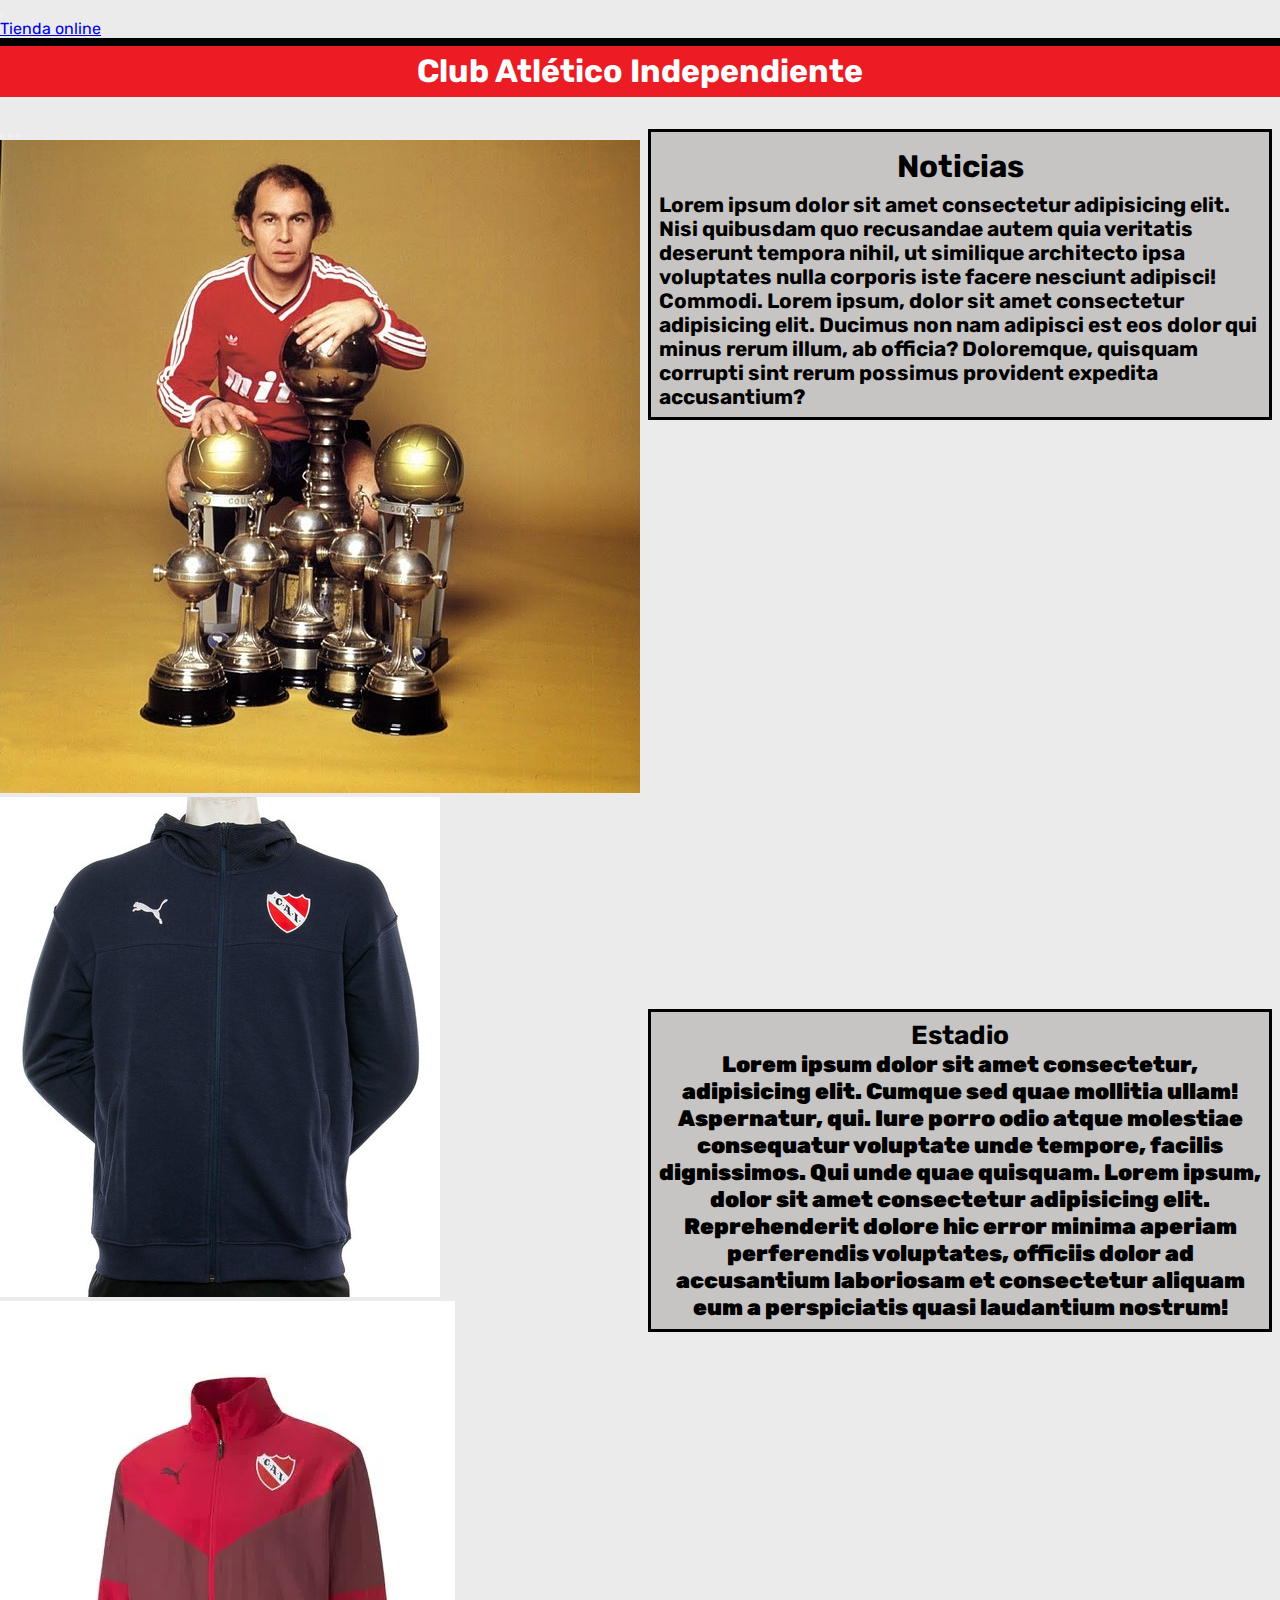
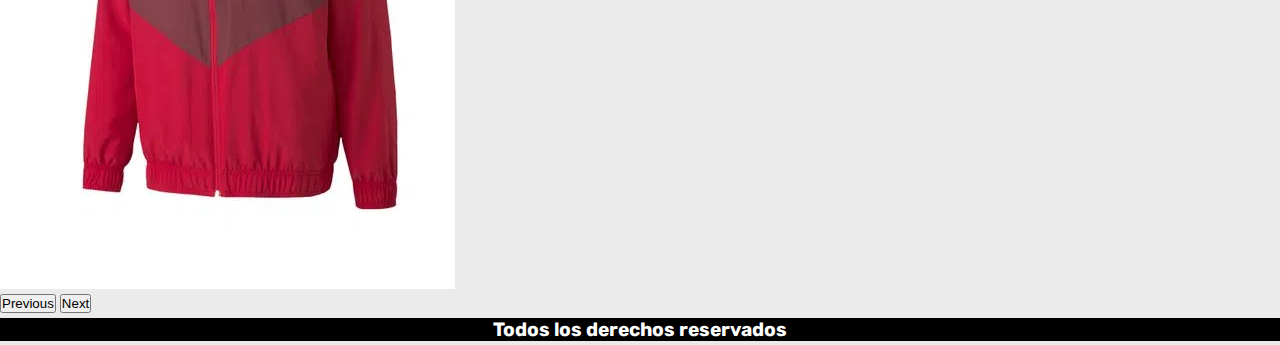
<file: index.html>
<!DOCTYPE html>
<html lang="en">
    <head>
        <meta charset="UTF-8">
        <meta http-equiv="X-UA-Compatible" content="IE=edge">
        <meta name="viewport" content="width=device-width, initial-scale=1.0">

        <!-- link de bootstrap -->
        <link href="https://cdn.jsdelivr.net/npm/bootstrap@5.2.1/dist/css/bootstrap.min.css" rel="stylesheet" integrity="sha384-iYQeCzEYFbKjA/T2uDLTpkwGzCiq6soy8tYaI1GyVh/UjpbCx/TYkiZhlZB6+fzT" crossorigin="anonymous">

        <!-- link de css -->
        <link rel="stylesheet" href="css/estilos.css">

        <!-- link de animaciones -->
        <link
        rel="stylesheet"
        href="https://cdnjs.cloudflare.com/ajax/libs/animate.css/4.1.1/animate.min.css"/>

        <!-- link de fonts -->
        <link rel="preconnect" href="https://fonts.googleapis.com">
        <link rel="preconnect" href="https://fonts.gstatic.com" crossorigin>
        <link href="https://fonts.googleapis.com/css2?family=Lato&family=Roboto+Condensed:ital@1&family=Rubik&display=swap" rel="stylesheet">

        <title>Independiente</title>
    </head>
    <body>
        <div class="contenedor">

        <header>
        <nav class="navbar navbar-expand-lg">
            <div class="container-fluid">
            
            <button class="navbar-toggler" type="button" data-bs-toggle="collapse" data-bs-target="#navbarNavAltMarkup" aria-controls="navbarNavAltMarkup" aria-expanded="false" aria-label="Toggle navigation">
                <span class="navbar-toggler-icon"></span>
            </button>
            <div class="collapse navbar-collapse" id="navbarNavAltMarkup">
                <div class="navbar-nav">
                <a class="nav-link active" aria-current="page" href="pages/tienda-online.html">Tienda online</a>
                
                </div>
            </div>
            </div>
        </nav>

        <div class="titulo1">
        <h1 class="animate__animated animate__flipInX ">
            Club Atlético Independiente
        </h1>
      </div>

        </header>

        <main>
            <div id="carouselExampleIndicators" class="carousel slide" data-bs-ride="true">
                <div class="carousel-indicators">
                  <button type="button" data-bs-target="#carouselExampleIndicators" data-bs-slide-to="0" class="active" aria-current="true" aria-label="Slide 1"></button>
                  <button type="button" data-bs-target="#carouselExampleIndicators" data-bs-slide-to="1" aria-label="Slide 2"></button>
                  <button type="button" data-bs-target="#carouselExampleIndicators" data-bs-slide-to="2" aria-label="Slide 3"></button>
                </div>
                <div class="carousel-inner">
                  <div class="carousel-item active">
                    <img src="imagenes/bochini.jpg" class="d-block w-100" alt="foto-bochini">
                  </div>
                  <div class="carousel-item">
                    <img src="imagenes/buzo.jpg" class="d-block w-100" alt="foto-camiseta">
                  </div>
                  <div class="carousel-item">
                    <img src="imagenes/campera2.webp" class="d-block w-100" alt="foto-campera">
                  </div>
                </div>
                <button class="carousel-control-prev" type="button" data-bs-target="#carouselExampleIndicators" data-bs-slide="prev">
                  <span class="carousel-control-prev-icon" aria-hidden="true"></span>
                  <span class="visually-hidden">Previous</span>
                </button>
                <button class="carousel-control-next" type="button" data-bs-target="#carouselExampleIndicators" data-bs-slide="next">
                  <span class="carousel-control-next-icon" aria-hidden="true"></span>
                  <span class="visually-hidden">Next</span>
                </button>
              </div>
              
        </main>

        <section class="section-uno">
            <div>
                <h2 class="animate__animated animate__fadeIn">Noticias</h2>
                <p> Lorem ipsum dolor sit amet consectetur adipisicing elit. Nisi quibusdam quo recusandae autem quia veritatis deserunt tempora nihil, ut similique architecto ipsa voluptates nulla corporis iste facere nesciunt adipisci! Commodi. Lorem ipsum, dolor sit amet consectetur adipisicing elit. Ducimus non nam adipisci est eos dolor qui minus rerum illum, ab officia? Doloremque, quisquam corrupti sint rerum possimus provident expedita accusantium?</p>
              </div>
        </section>

        <section class="section-dos">
            <div>
                <h3 class="animate__animated animate__heartBeat">Estadio</h3>
            <p>Lorem ipsum dolor sit amet consectetur, adipisicing elit. Cumque sed quae mollitia ullam! Aspernatur, qui. Iure porro odio atque molestiae consequatur voluptate unde tempore, facilis dignissimos. Qui unde quae quisquam. Lorem ipsum, dolor sit amet consectetur adipisicing elit. Reprehenderit dolore hic error minima aperiam perferendis voluptates, officiis dolor ad accusantium laboriosam et consectetur aliquam eum a perspiciatis quasi laudantium nostrum!</p>
        </div>
        </section>

        <footer>
            <h6>Todos los derechos reservados</h6>
        </footer>
      
    </div>

    <!-- JavaScript Bundle with Popper -->
<script src="https://cdn.jsdelivr.net/npm/bootstrap@5.2.1/dist/js/bootstrap.bundle.min.js" integrity="sha384-u1OknCvxWvY5kfmNBILK2hRnQC3Pr17a+RTT6rIHI7NnikvbZlHgTPOOmMi466C8" crossorigin="anonymous"></script>

</body>
</html>
</file>
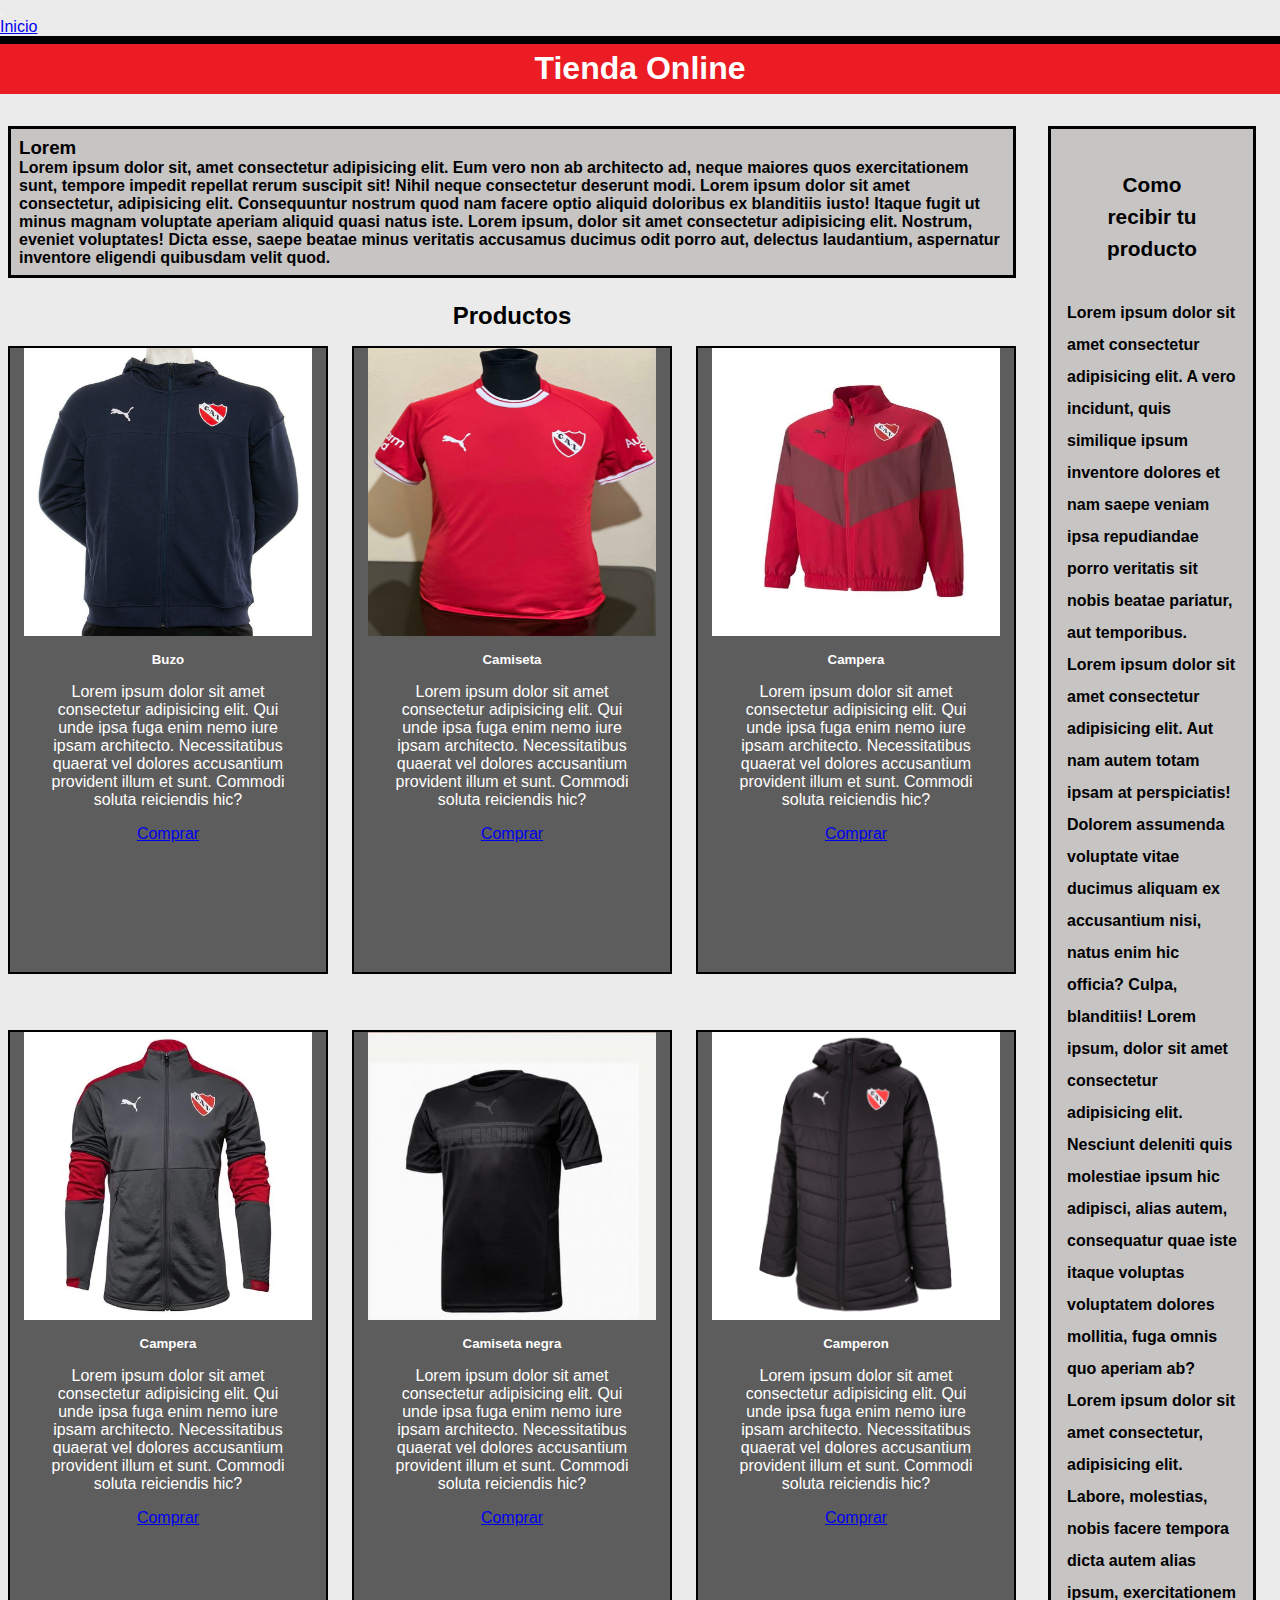
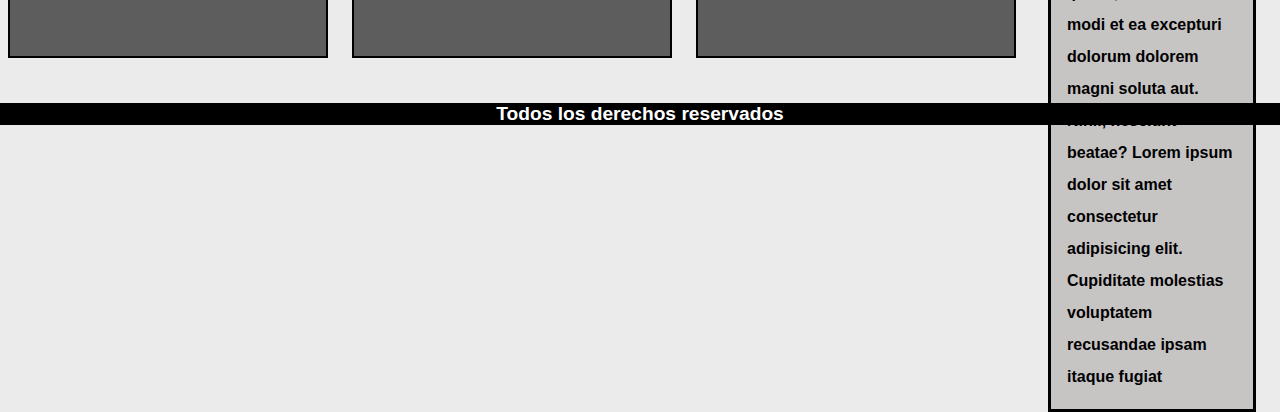
<file: pages/tienda-online.html>
<!DOCTYPE html>
<html lang="en">
<head>
    <meta charset="UTF-8">
    <meta http-equiv="X-UA-Compatible" content="IE=edge">
    <meta name="viewport" content="width=device-width, initial-scale=1.0">

     <!-- link de bootstrap -->
     <link href="https://cdn.jsdelivr.net/npm/bootstrap@5.2.1/dist/css/bootstrap.min.css" rel="stylesheet" integrity="sha384-iYQeCzEYFbKjA/T2uDLTpkwGzCiq6soy8tYaI1GyVh/UjpbCx/TYkiZhlZB6+fzT" crossorigin="anonymous">

    <!-- link de css -->
    <link rel="stylesheet" href="../css/estilos.css">

    <!-- link de animaciones -->
    <link
    rel="stylesheet"
    href="https://cdnjs.cloudflare.com/ajax/libs/animate.css/4.1.1/animate.min.css"/>

    <title>Tienda Online</title>
</head>
<body>
    <div class="contenedor-dos">
    <header class="header-tienda">
        <nav class="navbar navbar-expand-lg">
            <div class="container-fluid">
            <button class="navbar-toggler" type="button" data-bs-toggle="collapse" data-bs-target="#navbarNavAltMarkup" aria-controls="navbarNavAltMarkup" aria-expanded="false" aria-label="Toggle navigation">
                <span class="navbar-toggler-icon"></span>
            </button>
            <div class="collapse navbar-collapse" id="navbarNavAltMarkup">
                <div class="navbar-nav">
                <a class="nav-link active" aria-current="page" href="../index.html">Inicio</a>
                
                </div>
            </div>
            </div>
        </nav>

        <div class="titulo2">
        <h1 class="animate__animated animate__bounceIn">Tienda Online</h1>
    </div>
    </header>

    <section class="section-tienda-uno">
        <div>
            <h3>Lorem</h3>
            <p>Lorem ipsum dolor sit, amet consectetur adipisicing elit. Eum vero non ab architecto ad, neque maiores quos exercitationem sunt, tempore impedit repellat rerum suscipit sit! Nihil neque consectetur deserunt modi. Lorem ipsum dolor sit amet consectetur, adipisicing elit. Consequuntur nostrum quod nam facere optio aliquid doloribus ex blanditiis iusto! Itaque fugit ut minus magnam voluptate aperiam aliquid quasi natus iste. Lorem ipsum, dolor sit amet consectetur adipisicing elit. Nostrum, eveniet voluptates! Dicta esse, saepe beatae minus veritatis accusamus ducimus odit porro aut, delectus laudantium, aspernatur inventore eligendi quibusdam velit quod.</p>
        </div>
    </section>

    <main class="main-tienda">
        <div>
            <h2 class="animate__animated animate__swing">Productos</h2>

            <div class="contenedor-img">

            <div class="card" >
                <img src="../imagenes/buzo.jpg" class="card-img-top" alt="...">
                <div class="card-body">
                  <h5 class="card-title">Buzo</h5>
                  <p class="card-text">Lorem ipsum dolor sit amet consectetur adipisicing elit. Qui unde ipsa fuga enim nemo iure ipsam architecto. Necessitatibus quaerat vel dolores accusantium provident illum et sunt. Commodi soluta reiciendis hic?</p>
                  <a href="#" class="btn btn-danger">Comprar</a>
                </div>
              </div>

              <div class="card" >
                <img src="../imagenes/camiseta.jpg" class="card-img-top" alt="...">
                <div class="card-body">
                  <h5 class="card-title">Camiseta</h5>
                  <p class="card-text">Lorem ipsum dolor sit amet consectetur adipisicing elit. Qui unde ipsa fuga enim nemo iure ipsam architecto. Necessitatibus quaerat vel dolores accusantium provident illum et sunt. Commodi soluta reiciendis hic?</p>
                  <a href="#" class="btn btn-danger">Comprar</a>
                </div>
              </div>

              <div class="card" >
                <img src="../imagenes/campera2.webp" class="card-img-top" alt="...">
                <div class="card-body">
                  <h5 class="card-title">Campera</h5>
                  <p class="card-text">Lorem ipsum dolor sit amet consectetur adipisicing elit. Qui unde ipsa fuga enim nemo iure ipsam architecto. Necessitatibus quaerat vel dolores accusantium provident illum et sunt. Commodi soluta reiciendis hic?</p>
                  <a href="#" class="btn btn-danger">Comprar</a>
                </div>
              </div>

              <div class="card" >
                <img src="../imagenes/campera3.webp" class="card-img-top" alt="...">
                <div class="card-body">
                  <h5 class="card-title">Campera</h5>
                  <p class="card-text">Lorem ipsum dolor sit amet consectetur adipisicing elit. Qui unde ipsa fuga enim nemo iure ipsam architecto. Necessitatibus quaerat vel dolores accusantium provident illum et sunt. Commodi soluta reiciendis hic?</p>
                  <a href="#" class="btn btn-danger">Comprar</a>
                </div>
              </div>

              <div class="card" >
                <img src="../imagenes/negrajpg.jpg" class="card-img-top" alt="...">
                <div class="card-body">
                  <h5 class="card-title">Camiseta negra</h5>
                  <p class="card-text">Lorem ipsum dolor sit amet consectetur adipisicing elit. Qui unde ipsa fuga enim nemo iure ipsam architecto. Necessitatibus quaerat vel dolores accusantium provident illum et sunt. Commodi soluta reiciendis hic?</p>
                  <a href="#" class="btn btn-danger">Comprar</a>
                </div>
              </div>

              <div class="card" >
                <img src="../imagenes/camperon.jpg" class="card-img-top" alt="...">
                <div class="card-body">
                  <h5 class="card-title">Camperon</h5>
                  <p class="card-text">Lorem ipsum dolor sit amet consectetur adipisicing elit. Qui unde ipsa fuga enim nemo iure ipsam architecto. Necessitatibus quaerat vel dolores accusantium provident illum et sunt. Commodi soluta reiciendis hic?</p>
                  <a href="#" class="btn btn-danger">Comprar</a>
                </div>
              </div>
        </div>
    </div>
    </main>

    <section class="section-tienda-dos">
        <div>
            <h6>Como recibir tu producto</h6>
            <p>Lorem ipsum dolor sit amet consectetur adipisicing elit. A vero incidunt, quis similique ipsum inventore dolores et nam saepe veniam ipsa repudiandae porro veritatis sit nobis beatae pariatur, aut temporibus. Lorem ipsum dolor sit amet consectetur adipisicing elit. Aut nam autem totam ipsam at perspiciatis! Dolorem assumenda voluptate vitae ducimus aliquam ex accusantium nisi, natus enim hic officia? Culpa, blanditiis! Lorem ipsum, dolor sit amet consectetur adipisicing elit. Nesciunt deleniti quis molestiae ipsum hic adipisci, alias autem, consequatur quae iste itaque voluptas voluptatem dolores mollitia, fuga omnis quo aperiam ab? Lorem ipsum dolor sit amet consectetur, adipisicing elit. Labore, molestias, nobis facere tempora dicta autem alias ipsum, exercitationem modi et ea excepturi dolorum dolorem magni soluta aut. Nihil, nesciunt beatae? Lorem ipsum dolor sit amet consectetur adipisicing elit. Cupiditate molestias voluptatem recusandae ipsam itaque fugiat </p>
        </div>

    </section>

    <footer class="footer-tienda">
        <h6>Todos los derechos reservados</h6>
    </footer>

</div>
 

    <!-- JavaScript Bundle with Popper -->
<script src="https://cdn.jsdelivr.net/npm/bootstrap@5.2.1/dist/js/bootstrap.bundle.min.js" integrity="sha384-u1OknCvxWvY5kfmNBILK2hRnQC3Pr17a+RTT6rIHI7NnikvbZlHgTPOOmMi466C8" crossorigin="anonymous"></script>
</body>
</html>
</file>
<file: css/estilos.css>
*{
    padding: 0;
    margin: 0;
    box-sizing: border-box;
  
}

body{
    background-color: rgb(235, 235, 235);
    font-family: 'Lato', sans-serif;
    font-family: 'Roboto Condensed', sans-serif;
    font-family: 'Rubik', sans-serif;
}

/* estilos del div contenedor */

.contenedor{
    display: flex;
    flex-direction: column;
}

 /* estilos del header */

header .titulo1{
    border-top: 0.5rem solid black;
    color: white;
    padding: 0.4rem;
    background-color: #EC1C24;
    margin-bottom: 1.5rem;
}

header h1{
    text-align: center;

}

/* estilos de section */

section div{
    background-color:rgb(199, 196, 196) ;
    border: 3px solid black;
    margin: 0.5rem;
    padding: 0.5rem;
    font-weight: bolder;
}

section div h2{
    text-align: center;
    margin: 0.5rem;
}

/* estilos de section-dos */

.section-dos{
    display: none;
}


/* estilos de footer */

footer h6{
    text-align: center;
    font-size: 1.2rem;
    margin-top: 0.3rem;
    margin-bottom: 0.3rem;
    background-color: black;
    color: white;
}


/* media query */

@media screen and (min-width:600px){
    .contenedor{
        display: grid;
        grid-template-areas: 
        "header header"
        "main section-uno"
        "main section-dos"
        "footer footer";
    }

    header{
        grid-area: header;
    }

    main{
        grid-area: main;
    }

    .section-uno{
        grid-area: section-uno;
        font-size: 1.3rem;
    }

    .section-dos{
        grid-area: section-dos;
        text-align: center;
        font-size: 1.4rem;
        font-weight: bold;
    }

    footer{
        grid-area: footer;
    }

  .section-dos{
    display: block;
  }
}

/* estilos de tienda online */

/* estilos de header */

.titulo2{
    border-top: 0.5rem solid black;
    color: white;
    padding: 0.4rem;
    background-color: #EC1C24;
    margin-bottom: 0.5rem;
}

/* estilos de section */ 

.section-tienda-uno{
    display: none;
}

/* estilos de main */

.main-tienda{
    display: flex;
    flex-direction: column;
}

.main-tienda h2{
    text-align: center;
    margin-top: 1rem;
    font-weight: bolder;
}

.main-tienda div{
    display: flex;
    flex-direction: column;
    gap: 1rem;
   align-items: center;
}

.main-tienda div div img{
    width: 18rem;
    height: 18rem;
}

.card{
    background-color: rgb(94, 93, 93);
    color: white;
    border: 2px solid black;
    width: 20rem;
    margin-bottom: 2.5rem;
}

.card-text{
    width: 15rem;
}

.card-body{
    width: 25rem;
    height: 20rem;
    text-align: center;
}

/* estilos de section dos */

.section-tienda-dos{
    padding: 2rem;
}

.section-tienda-dos h6{
    font-weight: bold;
    text-align: center;
    font-size: 1.3rem;
    padding: 2rem;
}

.section-tienda-dos p{
    padding: 0 0.5rem 0.5rem 0.5rem;
}

/* media query tienda online */

@media screen and (min-width:600px){

  .section-tienda-uno{
    display: block;
    margin-top: 1rem;
  }
   /* grid template areas */

  .contenedor-dos{
    height: 100vh;
    display: grid;
    grid-template-columns:2fr 0.5fr ;
    grid-template-rows: 1fr 1fr 3fr 0.5fr;
    grid-template-areas: 
    "header header"
    "section-tienda-uno section-tienda-dos"
    "main section-tienda-dos"
    "footer footer"
    ;
  }

  .header-tienda{
    grid-area: header;
  }

  .section-tienda-uno{
    grid-area: section-tienda-uno;
  }

  .section-tienda-dos{
    line-height: 2rem;
    font-size: 1rem;
    padding: 1rem;
    grid-area: section-tienda-dos;
  }

  .main-tienda{
    grid-area: main;
  }

  .footer-tienda{
    grid-area: footer;
  }

  /* nuevos estilos de main */

    .main-tienda .contenedor-img{
    display: flex;
    flex-direction: row;
    flex-wrap: wrap;
    justify-content: space-evenly;
    
  }
}
</file>
